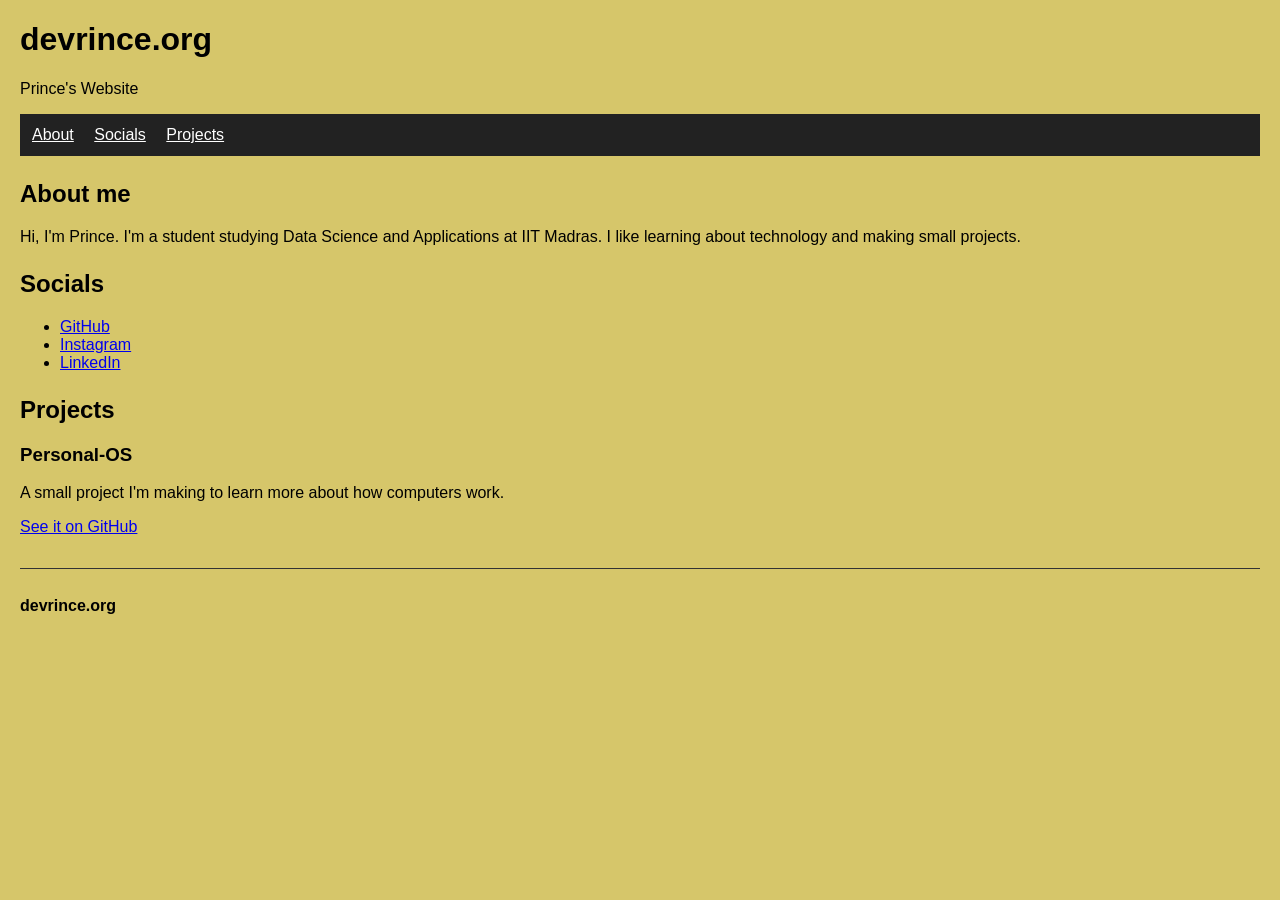
<file: index.html>
<!DOCTYPE html>
<html lang="en">
<head>
    <meta charset="UTF-8">
    <meta name="viewport" content="width=device-width, initial-scale=1.0">
    <title>devrince.org | Prince's Website</title>
    <link rel="stylesheet" href="styles.css">
</head>
<body>
    <h1>devrince.org</h1>
    <p>Prince's Website</p>

    <nav>
        <a href="#about">About</a>
        <a href="#socials">Socials</a>
        <a href="#projects">Projects</a>
    </nav>

    <section id="about">
        <h2>About me</h2>
        <p>Hi, I'm Prince. I'm a student studying Data Science and Applications at IIT Madras. I like learning about technology and making small projects.</p>
    </section>

    <section id="socials">
        <h2>Socials</h2>
        <ul>
            <li><a href="https://github.com/Devrince">GitHub</a></li>
            <li><a href="https://www.instagram.com/p.r.i.n.c.e.x._/">Instagram</a></li>
            <li><a href="https://www.linkedin.com/in/prince-joshi-03653333b/">LinkedIn</a></li>
        </ul>
    </section>

    <section id="projects">
        <h2>Projects</h2>
        <h3>Personal-OS</h3>
        <p>A small project I'm making to learn more about how computers work.</p>
        <a href="https://github.com/Devrince/Personal-OS">See it on GitHub</a>
    </section>

    <footer>
        <p class="site-name">devrince.org</p>
    </footer>
</body>
</html>
</file>
<file: styles.css>
body {
    margin: 20px;
    background-color: #d6c66a;
    font-family: Arial, sans-serif;
}

h1 {
    color: black;
}

nav {
    padding: 12px;
    background-color: #222;
}

nav a {
    margin-right: 16px;
    color: white;
}

.site-name {
    color: black;
    font-weight: bold;
}

section {
    margin-top: 24px;
}

footer {
    margin-top: 32px;
    padding-top: 12px;
    border-top: 1px solid #333;
}
</file>
